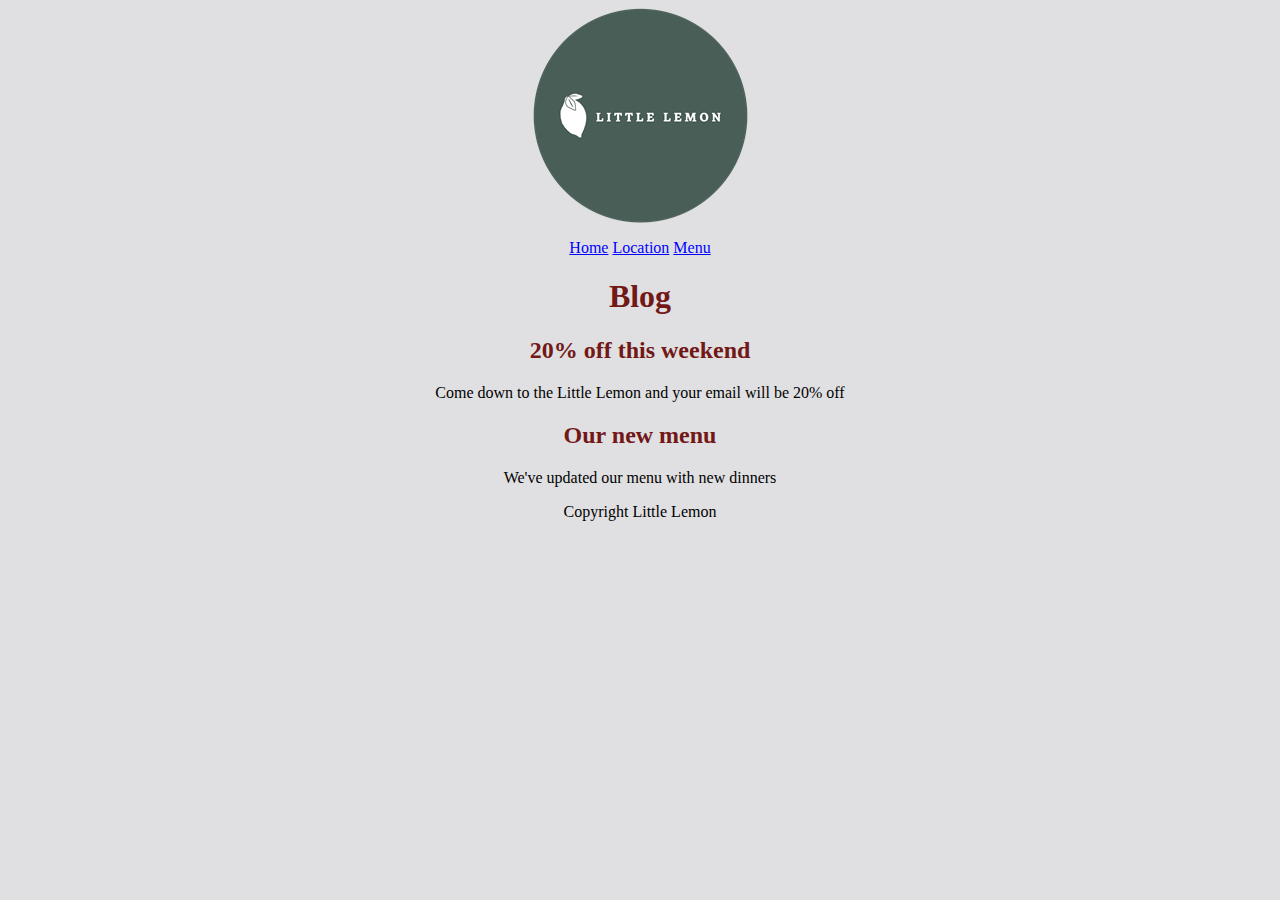
<file: blog.html>
<!DOCTYPE html>
<html>
    <head>
        <title>Little Lemon</title>
        <link rel="stylesheet" href="css\style.css">
    </head>
    <body>
        <header>
            <img src = "logo.png">
        </header>
        <nav>
            <ul>
                <li><a href="index.html">Home</a></li>
                <li><a href="location.html">Location</a></li>
                <li><a href="menu.html">Menu</a></li>
            </ul>
        </nav>
        <main>
            <h1>Blog</h1>
                <article>
                    <h2>20% off this weekend</h2>
                    <p>Come down to the Little Lemon and your email will be 20% off</p>
                </article>
                <article>
                    <h2>Our new menu</h2>
                    <p>We've updated our menu with new dinners</p>
                </article>
        </main>
        <footer>
            <p>Copyright Little Lemon</p>
        </footer>
    </body>
</html>
</file>
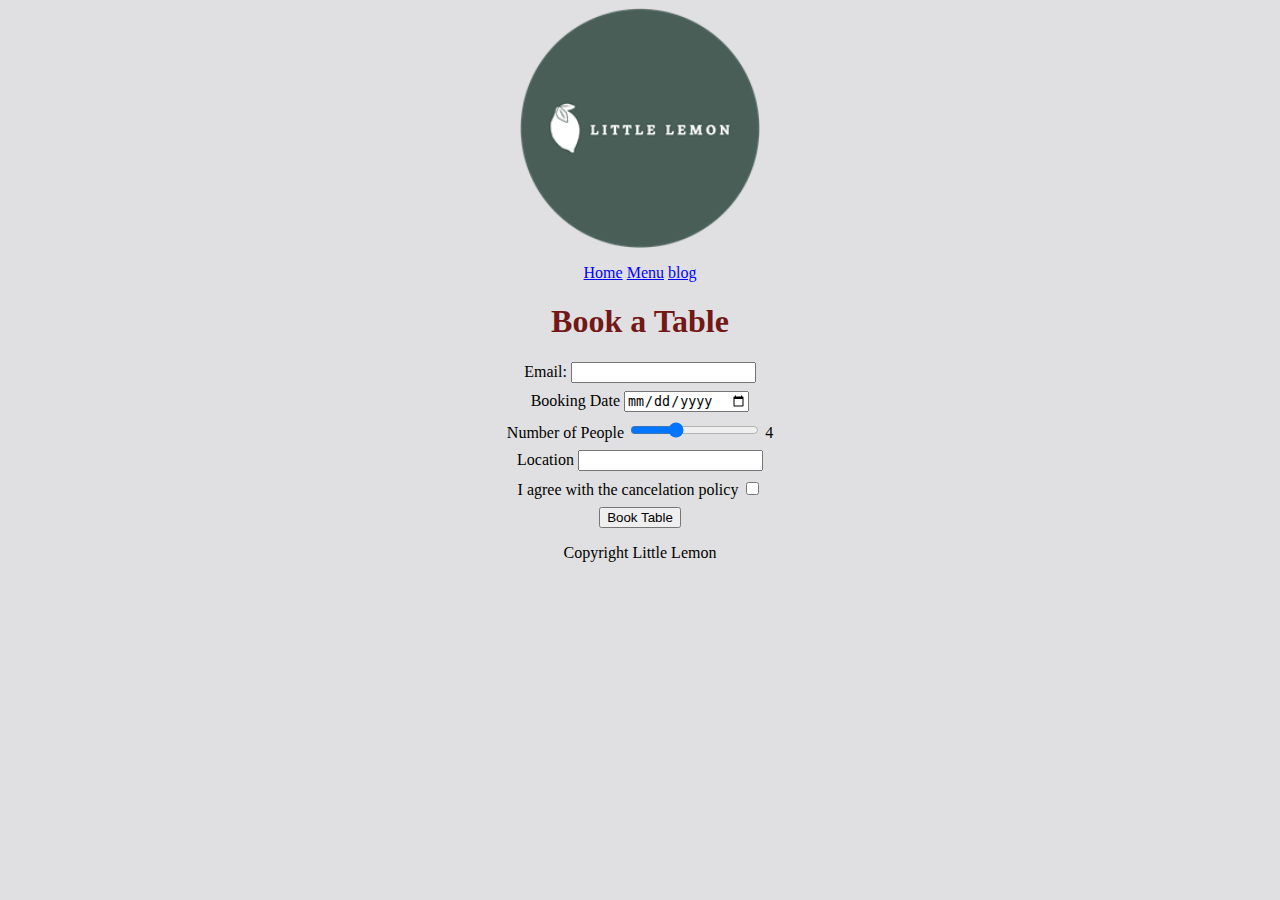
<file: booking.html>
<!DOCTYPE html>
<html>
    <head>
        <title>Little Lemon</title>
    
        <meta property = "og:title" content = "book table">
        <meta property = "og:type" content="website">
        <meta property = "og:image" content="logo.png">
        <meta property = "og:url" content="https://littlelemon">
        <meta property = "og:description" content="Family owned resturant">
        <meta property = "og:locale" content="en_US">
        <meta property = "og:site_name" content="Little Lemon">
    
        <link rel="stylesheet" href="css\style.css">
    </head>
    <body>
        <header>
            <figgure>
                <img src="logo.png" width="240" alt="Little Lemon Logo">
            </figure>
        </header>
        <nav>
            <ul>
                <li><a href="#">Home</a></li>
                <li><a href="menu.html">Menu</a></li>
                <li><a href="blog.html">blog</a></li>
            </ul>
        </nav>
        <main>
            <h1>Book a Table</h1>
            <form method="post">
                <div>
                    <label for="user_email">Email:</label>
                    <input type="email" id="user_email" name="user_email"
                      required>
                </div>
                <div>
                    <label for="booking_date">Booking Date</label>
                    <input type="date" id="book" name="booking_date" required>

                </div>
                <div>
                    <label for="booking_people">Number of People</label>
                    <input type="range" id="booking_people" name="booking_people"
                    min="1" max="10" value="4" 
                    oninput="this.nextElementSibling.value = this.value">
                    <output>4</output>
                </div>
                <div>
                    <label for="booking_location">Location</label>
                    <input id="booking_location" name="booking_location" list="locations"
                    required>
                    <datalist id="locations">
                        <option value="Downtown"></option>
                        <option value="Uptown"></option>
                    </datalist>

                </div>
                    <label for="canc_policy">I agree with the cancelation policy</label>
                    <input type="checkbox" id="canc_policy" name ="canc_policy"
                    required>
                </div>
                <div>
                    <button type="submit">Book Table</button>
                </div>
            </form>            
        </main>
        <footer>
            <p>Copyright Little Lemon</p>
        </footer>
    </body>
</html>
</file>
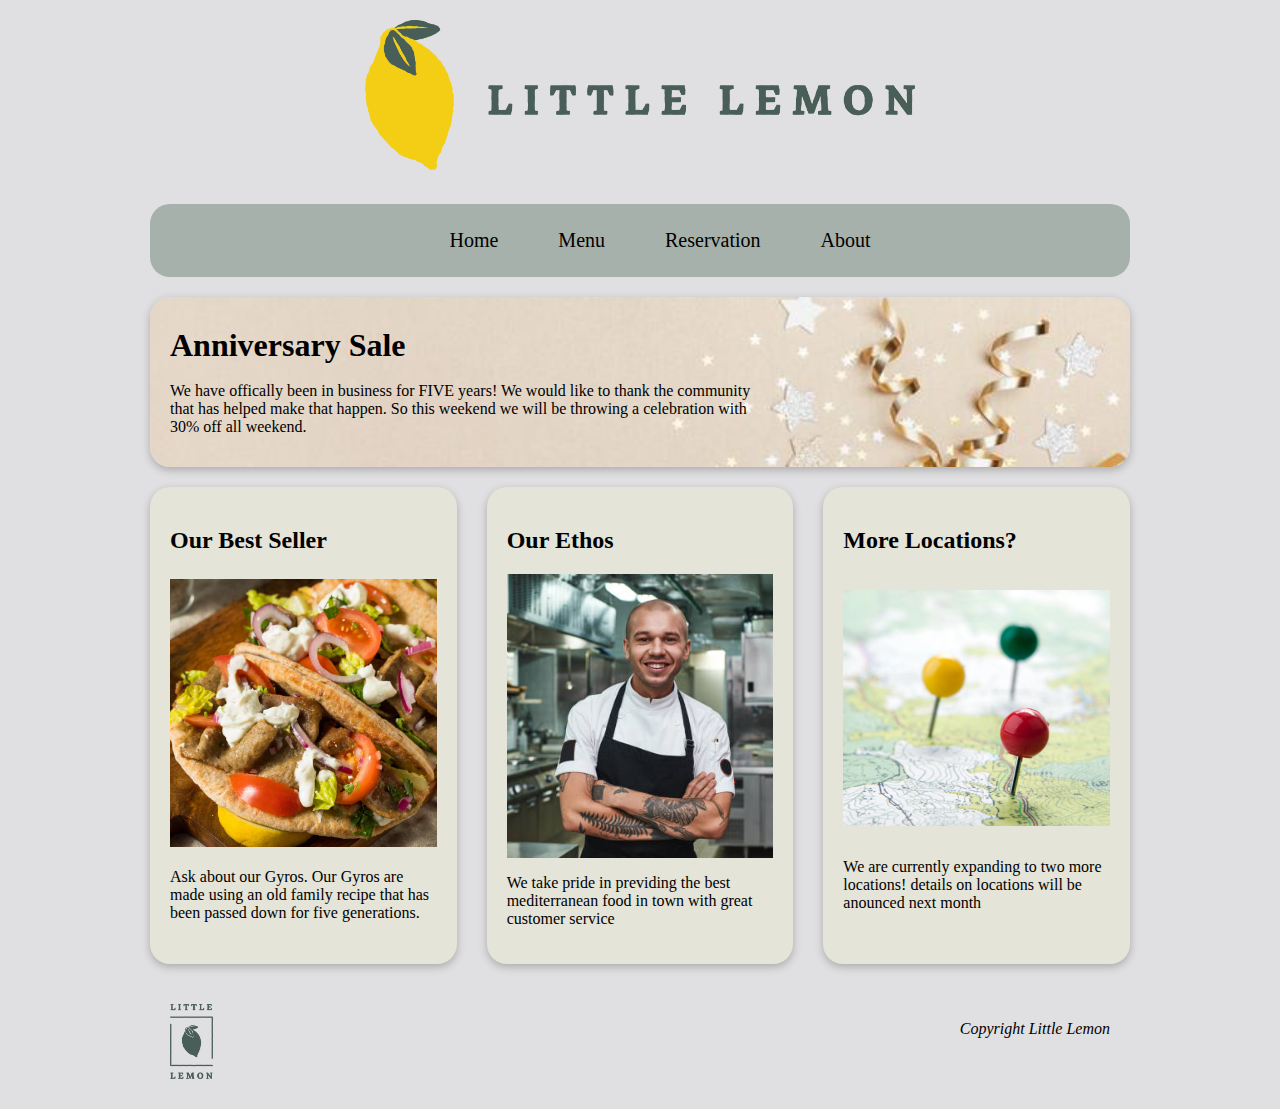
<file: Home.html>
<!DOCTYPE html>
<html>
    <head>

        <meta property = "og:title" content = "Home Page">
        <meta property = "og:type" content="website">
        <meta property = "og:image" content="logos\Asset 16@4x.png">
        <meta property = "og:url" content="http://www.LittleLemon.com/Home">
        <meta property = "og:description" content="Family owned resturant">
        <meta property = "og:locale" content="en_US">
        <meta property = "og:site_name" content="Little Lemon">

        <title>Little Lemon</title>
        <link rel="stylesheet" href="css\home_style.css">
    </head>
    <body>
        <header class="header" >
            <img src="logos\Asset 16@4x.png" height="150px">
        </header>
        <nav >
            <ul class="container">
                <li><a href="#">Home</a></li>
                <li><a href="#">Menu</a></li>
                <li><a href="#">Reservation</a></li>
                <li><a href="#">About</a></li>
            </ul>
        </nav>
        <main >
            <section class="parent">
                <article  class="rowOne promo">
                    <h1>Anniversary Sale</h1>
                        <p>We have offically been in business for FIVE years!
                              We would like to thank the community that has
                               helped make that happen.  So this weekend we 
                               will be throwing a celebration with 30% off 
                               all weekend.</p>
                </article>
            </section>
            <section class="parent">
                <article class="rowTwo infoOne">
                    <h2>Our Best Seller</h2>
                    <img src="pictures/LL_gyro.png">
                    <p>Ask about our Gyros.  Our Gyros are made using an old
                        family recipe that has been passed down for five 
                        generations.</p>
                </article>
                <article class = "rowTwo infoTwo">
                    <h2>Our Ethos</h2>
                    <img src="pictures/LL_Ethos.png">
                    <p>We take pride in previding the best mediterranean food 
                        in town with great customer service</p>
                </article>
                <article class = "rowTwo infoThree">
                    <h2>More Locations?</h2>
                    <img src="pictures/LL_Loc.png">
                    <p>We are currently expanding to two more locations! 
                        details on locations will be anounced next month</p>
                </article>
            </section>
        </main>
        <footer class="parent">
            <div class="footer footerOne">
                <img src="logos\Asset 18@4x.png" height="75px">
            </div>
            <div class="footer footerTwo">
                <p>Copyright Little Lemon</p>
            </div>
        </footer>
    </body>
</html>
</file>
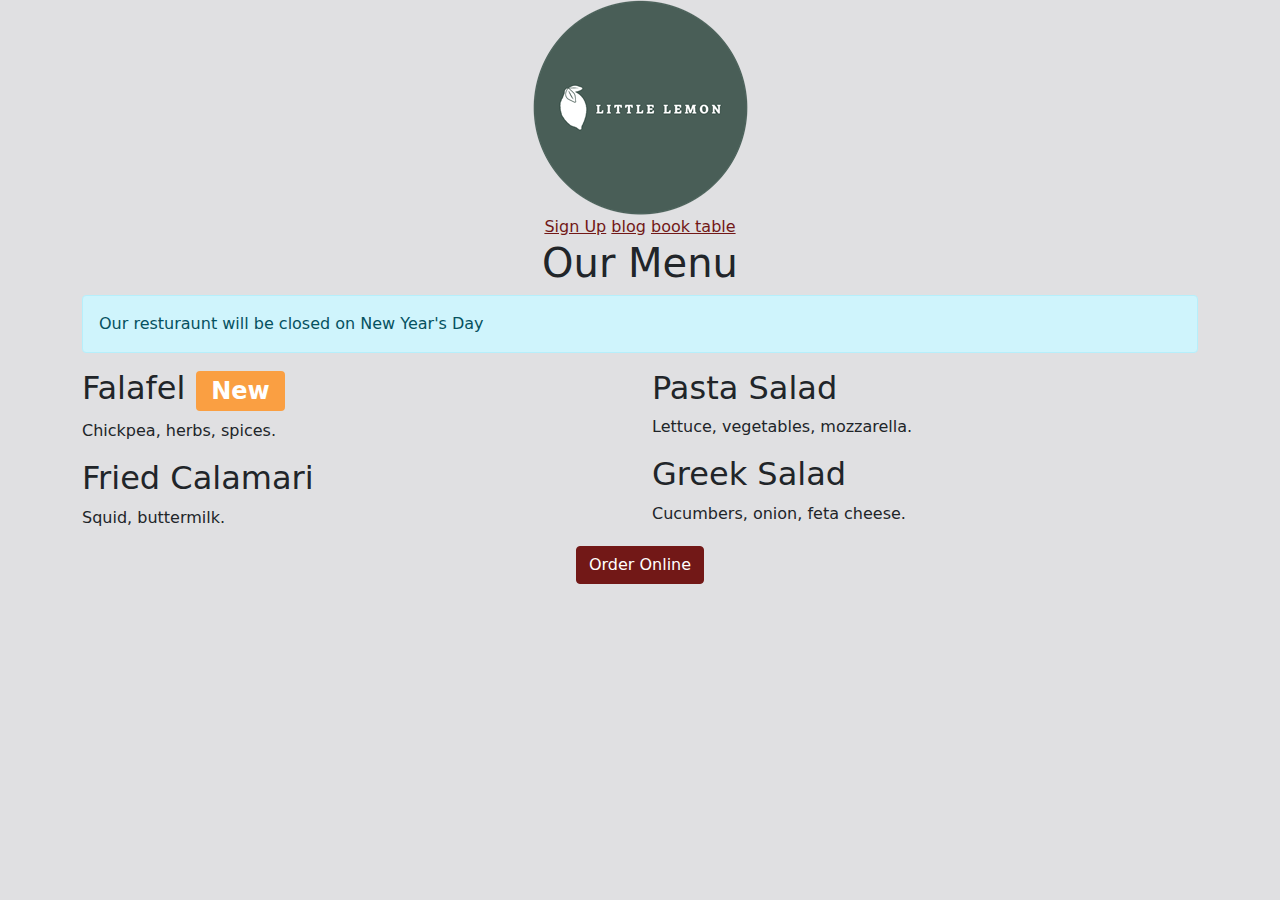
<file: menu.html>
<!DOCTYPE html>
<html>
<head>
    <title>Little Lemon</title>

    <meta property = "og:title" content = "Our Menu">
    <meta property = "og:type" content="website">
    <meta property = "og:image" content="logo.png">
    <meta property = "og:url" content="https://littlelemon">
    <meta property = "og:description" content="Family owned resturant">
    <meta property = "og:locale" content="en_US">
    <meta property = "og:site_name" content="Little Lemon">

    <link href="css\bootstrap.min.css" rel="stylesheet">
</head>

<body>
    <div class="container">
        <div class="row">
            <div class="col-12">
                <div class="text-center">
                    <img src="logo.png" class="img-fluid" id="logo1">
                </div>
            </div>
        </div>
        <div class="row">

            <div class="col-12">
                <div class="text-center">
                    <span><a href="signup.html">Sign Up</a></span>
                    <span><a href="blog.html">blog</a></span>
                    <span><a href="booking.html">book table</a></span>
                </div>
            </div>
        </div>
        <div class="row">
            <div class="col-12">
                <div class="text-center">
                    <h1 id="menu">Our Menu</h1>
                </div>
                <div class="alert alert-info" role="alert">
                    Our resturaunt will be closed on New Year's Day
                </div>
            </div>
        </div>
        <div class="row">
            <div class="col-12 col-lg-6">
                <h2>Falafel <span class="badge bg-secondary">New</span></h2>
                <p>Chickpea, herbs, spices.</p>
                <h2>Fried Calamari</h2>
                <p>Squid, buttermilk.</p>
            </div>
            <div class="col-12 col-lg-6">
                <h2>Pasta Salad</h2>
                <p>Lettuce, vegetables, mozzarella.</p>
                <h2>Greek Salad</h2>
                <p>Cucumbers, onion, feta cheese.</p>
            </div>
        </div>
        <div class="row">
            <div class="col-12">
                <div class="text-center">
                    <button type="button" class="btn btn-primary">Order Online</button>
                </div>
            </div>
        </div>
    </div>
    <script src="bootstrap.bundle.min.js"></script>
</body>
</html>
</file>
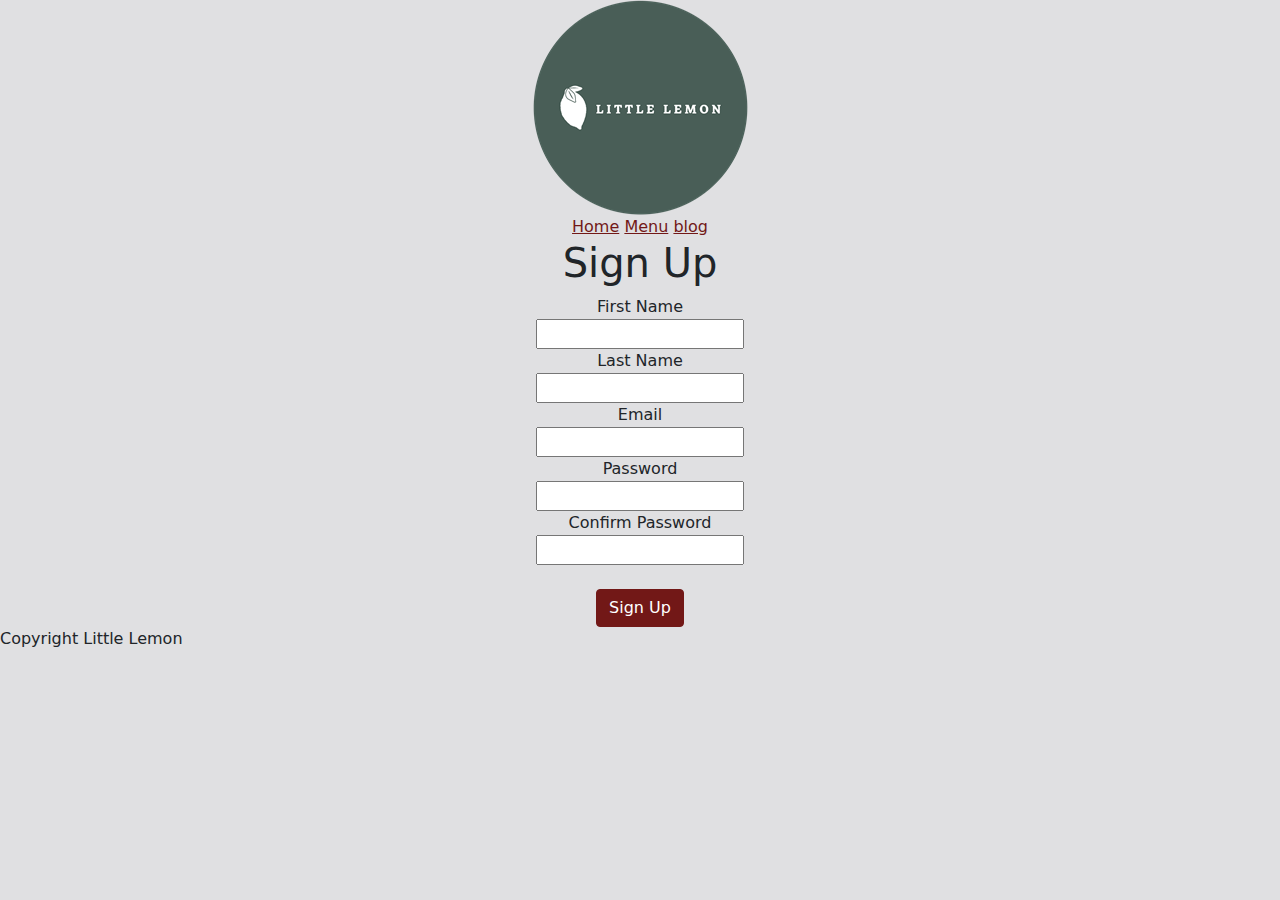
<file: signup.html>
<!DOCTYPE html>
<html>
    <head>
        <title>Little Lemon</title>
    
        <meta property = "og:title" content = "Sign Up">
        <meta property = "og:type" content="website">
        <meta property = "og:image" content="logo.png">
        <meta property = "og:url" content="https://littlelemon">
        <meta property = "og:description" content="Family owned resturant">
        <meta property = "og:locale" content="en_US">
        <meta property = "og:site_name" content="Little Lemon">
    
        <link href="css\bootstrap.min.css" rel="stylesheet">
    </head>
    <body>
        <header>
            <div class="container">
                <div class="row">
                    <div class="col-12">
                        <div class="text-center">
                            <img src="logo.png" class="img-fluid" id="logo1">
                        </div>
                    </div>
                </div>
            </div>
        </header>
        <nav>
            <div class="container">
                <div class="row">
                    <div class="col-12">
                        <div class="text-center">
                           
                            <span><a href="#">Home</a></span>
                                <span><a href="menu.html">Menu</a></span>
                                <span><a href="blog.html">blog</a></span>
                            
                        </div>
                    </div>
                </div>
            </div>
        </nav>
        <main>
            <div class="container">
                <div class="row">
                    <div class="col-12">
                        <div class="text-center">
                            <h1>Sign Up</h1>
                            <form>
                                <div>
                                    <label for="user_first_name">First Name</label><br>
                                    <input type="text" id="user_first_name" 
                                    name="user_first_name" required>
                                </div>
                                <div>
                                    <label for="user_last_name">Last Name</label><br>
                                    <input type="text" id="user_last_name" 
                                    name="user_last_name" required>
                                </div>
                                <div>
                                    <label for="user_email">Email</label><br>
                                    <input type="email" id="user_email" 
                                    name="user_email" required>
                                </div>
                                <div>
                                    <label for="user_password">Password</label><br>
                                    <input type="password" id="user_password" name="user_password"
                                    minlength="6" required>
                                </div>
                                <div>
                                    <label for="user_confirm_password">Confirm Password</label><br>
                                    <input type="password" id="user_confirm_password"
                                    name="user_confirm_password" required>
                                </div>
                                <div>
                                    <br>
                                    <button type="submit" class="btn btn-primary">Sign Up</button>
                                </div>
                            </form>

                            <style>
                                input:focus:invalid {
                                    border: 2px solid red;
                                }
                            </style>
                        </div>
                    </div>
                </div>
            </div>
            
        </main>
        <footer>
            <p>Copyright Little Lemon</p>
        </footer>
        <script src="bootstrap.bundle.min.js"></script>
    </body>
</html>
</file>
